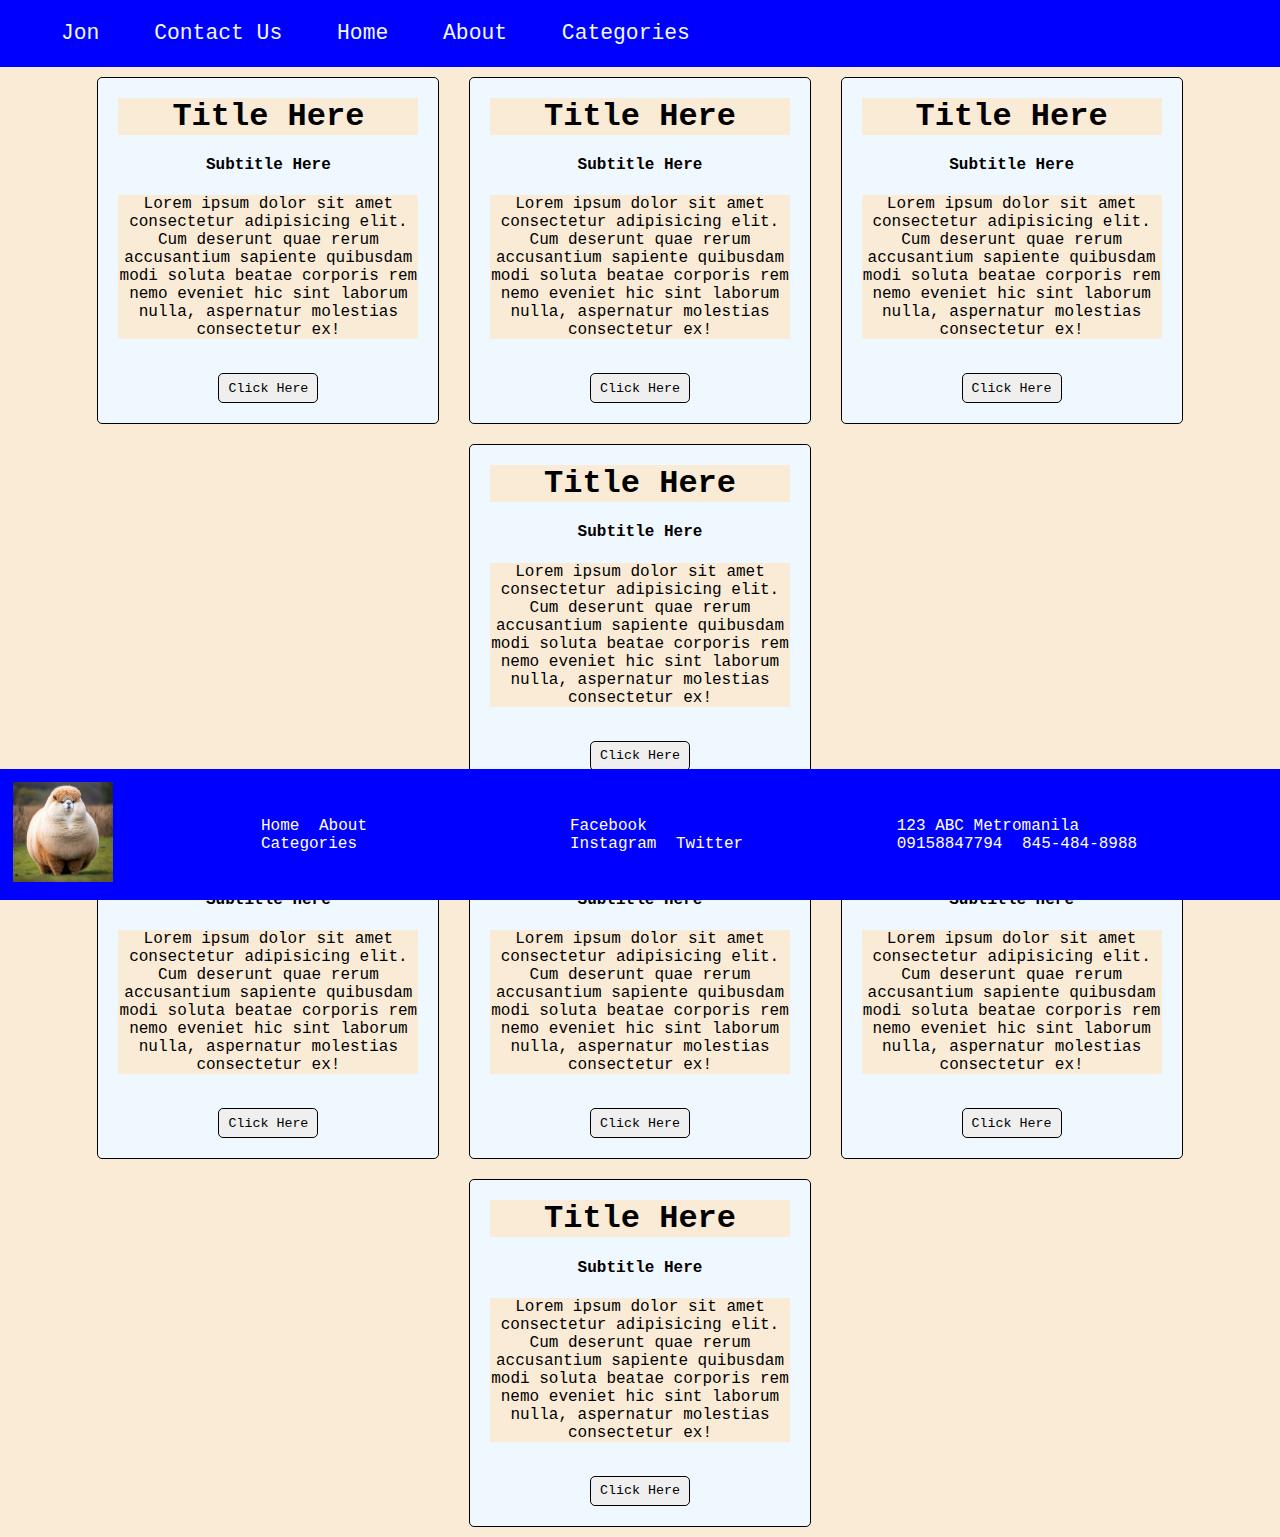
<file: index.html>
<!DOCTYPE html>
<html lang="en">
<head>
    <meta charset="UTF-8">
    <meta name="viewport" content="width=device-width, initial-scale=1.0">
    <title>Document</title>
    <link rel="stylesheet" href="index.css">
</head>
<body>
    <nav>
        <ul>
            <li><a href="#" class="links1">Jon</a></li>
            <li><a href="#" class="links1">Contact Us</a></li>
            <li><a href="#" class="links1">Home</a></li>
            <li><a href="#" class="links1">About</a></li>
            <li><a href="#" class="links1">Categories</a></li>
        </ul>
    </nav>
    <br>
    <div>
        <center>
            <div>
        <div class="inline-card">
            <h1 class="card-title">Title Here</h1>
            <h4 class="card-subtitle">Subtitle Here</h4>
            <div class="card-body">
                <p class="card-text">Lorem ipsum dolor sit amet consectetur adipisicing elit. Cum deserunt quae rerum accusantium sapiente quibusdam modi soluta beatae corporis rem nemo eveniet hic sint laborum nulla, aspernatur molestias consectetur ex!</p>
            </div>
            <br>
            <button class="card-btn"><a href="index1.html" class="btn-link">Click Here</a></button>
        </div>
        <div class="inline-card">
            <h1 class="card-title">Title Here</h1>
            <h4 class="card-subtitle">Subtitle Here</h4>
            <div class="card-body">
                <p class="card-text">Lorem ipsum dolor sit amet consectetur adipisicing elit. Cum deserunt quae rerum accusantium sapiente quibusdam modi soluta beatae corporis rem nemo eveniet hic sint laborum nulla, aspernatur molestias consectetur ex!</p>
            </div>
            <br>
            <button class="card-btn"><a href="index1.html" class="btn-link">Click Here</a></button>
        </div>
        <div class="inline-card">
            <h1 class="card-title">Title Here</h1>
            <h4 class="card-subtitle">Subtitle Here</h4>
            <div class="card-body">
                <p class="card-text">Lorem ipsum dolor sit amet consectetur adipisicing elit. Cum deserunt quae rerum accusantium sapiente quibusdam modi soluta beatae corporis rem nemo eveniet hic sint laborum nulla, aspernatur molestias consectetur ex!</p>
            </div>
            <br>
            <button class="card-btn"><a href="index1.html" class="btn-link">Click Here</a></button>
        </div>
    </div>
    <div>
        <div class="inline-card">
            <h1 class="card-title">Title Here</h1>
            <h4 class="card-subtitle">Subtitle Here</h4>
            <div class="card-body">
                <p class="card-text">Lorem ipsum dolor sit amet consectetur adipisicing elit. Cum deserunt quae rerum accusantium sapiente quibusdam modi soluta beatae corporis rem nemo eveniet hic sint laborum nulla, aspernatur molestias consectetur ex!</p>
            </div>
            <br>
            <button class="card-btn"><a href="index1.html" class="btn-link">Click Here</a></button>
        </div>
    </div>
        <div class="inline-card">
            <h1 class="card-title">Title Here</h1>
            <h4 class="card-subtitle">Subtitle Here</h4>
            <div class="card-body">
                <p class="card-text">Lorem ipsum dolor sit amet consectetur adipisicing elit. Cum deserunt quae rerum accusantium sapiente quibusdam modi soluta beatae corporis rem nemo eveniet hic sint laborum nulla, aspernatur molestias consectetur ex!</p>
            </div>
            <br>
            <button class="card-btn"><a href="index1.html" class="btn-link">Click Here</a></button>
        </div>
        <div class="inline-card">
            <h1 class="card-title">Title Here</h1>
            <h4 class="card-subtitle">Subtitle Here</h4>
            <div class="card-body">
                <p class="card-text">Lorem ipsum dolor sit amet consectetur adipisicing elit. Cum deserunt quae rerum accusantium sapiente quibusdam modi soluta beatae corporis rem nemo eveniet hic sint laborum nulla, aspernatur molestias consectetur ex!</p>
            </div>
            <br>
            <button class="card-btn"><a href="index1.html" class="btn-link">Click Here</a></button>
        </div>
        <div class="inline-card">
            <h1 class="card-title">Title Here</h1>
            <h4 class="card-subtitle">Subtitle Here</h4>
            <div class="card-body">
                <p class="card-text">Lorem ipsum dolor sit amet consectetur adipisicing elit. Cum deserunt quae rerum accusantium sapiente quibusdam modi soluta beatae corporis rem nemo eveniet hic sint laborum nulla, aspernatur molestias consectetur ex!</p>
            </div>
            <br>
            <button class="card-btn"><a href="index1.html" class="btn-link">Click Here</a></button>
        </div>
        <div class="inline-card">
            <h1 class="card-title">Title Here</h1>
            <h4 class="card-subtitle">Subtitle Here</h4>
            <div class="card-body">
                <p class="card-text">Lorem ipsum dolor sit amet consectetur adipisicing elit. Cum deserunt quae rerum accusantium sapiente quibusdam modi soluta beatae corporis rem nemo eveniet hic sint laborum nulla, aspernatur molestias consectetur ex!</p>
            </div>
            <br>
            <button class="card-btn"><a href="index1.html" class="btn-link">Click Here</a></button>
        </div>
    </center>
    </div>
    <div class="footer">
        <table>
            <tr>
                <td>
                    <img src="paca.png" id="logo">
                </td>
                <td>
                    <ul>
                        <li><a href="">Home</a></li>
                        <li><a href="">About</a></li>
                        <li><a href="">Categories</a></li>
                    </ul>
                </td>
                <td>
                    <ul>
                        <li><a href="https://www.facebook.com/">Facebook</a></li>
                        <li><a href="https://www.instagram.com/">Instagram</a></li>
                        <li><a href="https://twitter.com/">Twitter</a></li>

                    </ul>
                </td>
                <td>
                    <ul>
                        <li>123 ABC Metromanila</li>
                        <li>09158847794</li>
                        <li>845-484-8988</li>
                        
                    </ul>
                </td>

            </tr>
        </table>
    </div>
</body>
</html>
</file>
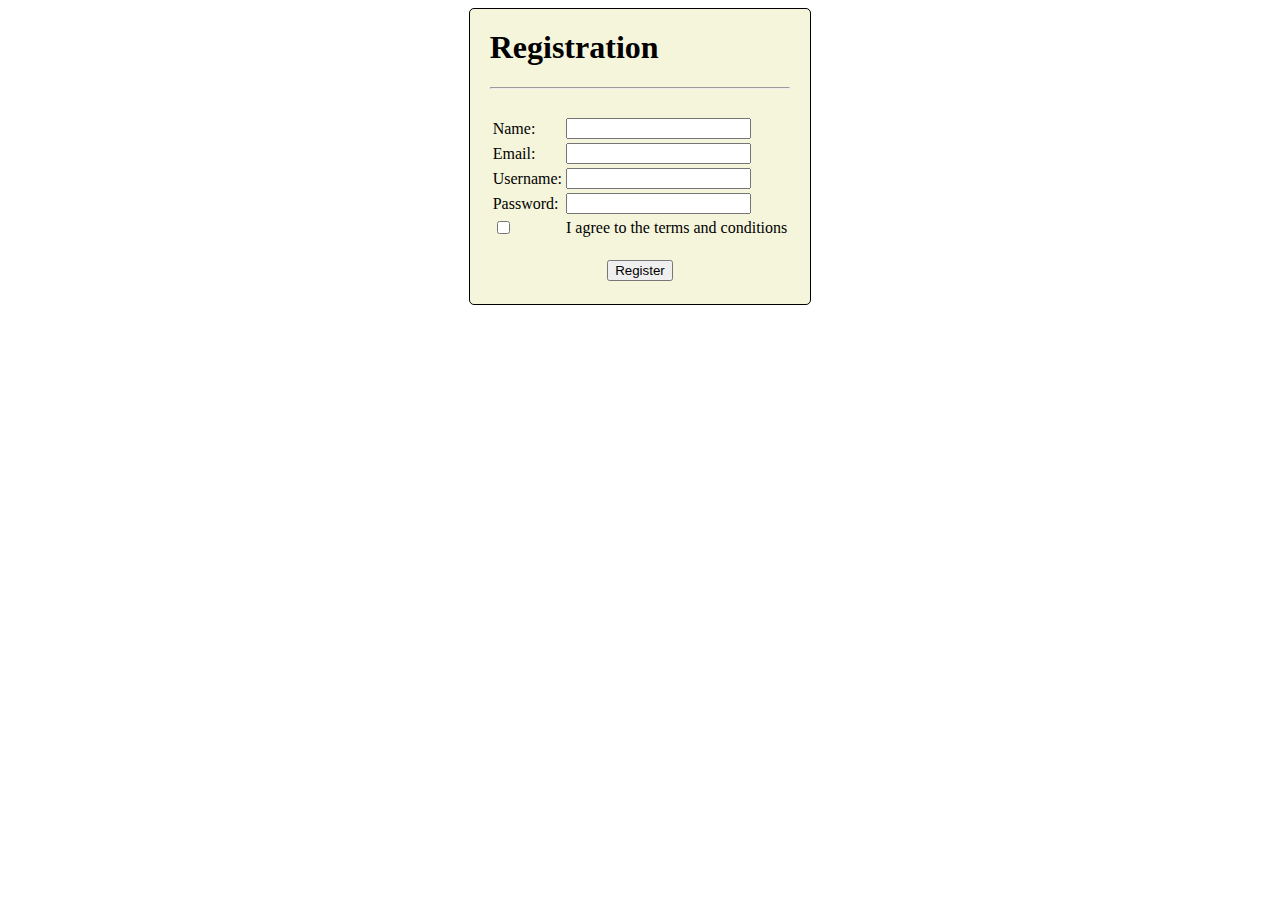
<file: index1.html>
<!DOCTYPE html>
<html lang="en">
<head>
    <meta charset="UTF-8">
    <meta name="viewport" content="width=device-width, initial-scale=1.0">
    <title>Document</title>
    <link rel="stylesheet" href="index1.css">
</head>
<body>
    <div class="form-div">
        <h1>Registration</h1>
        <hr>
        <form>
            <table>
                    <tr>
                        <td>Name:</td>
                        <td><input type="text" id="fullname" name="fullname"></td>
                    </tr>
                    <tr>
                        <td>Email:</td>
                        <td><input type="text" id="email" name="Email"></td>
                    </tr>
                    <tr>
                        <td>Username:</td>
                        <td><input type="text" id="username" name="Username"></td>
                    </tr>
                    <tr>
                        <td>Password:</td>
                        <td><input type="text" id="password" name="Password"></td>
                    </tr>
                    <br>
                    <tr>
                        <td><input type="checkbox" id="terms" name="terms"></td>
                        <td>I agree to the terms and conditions</td>
                    </tr>
                    <tr>
                        <td colspan="2">
                            <br>
                            <center>
                                <button id="register">Register</button>
                            </center>
                        </td>
                    </tr>
            </table>
        </form>
    </div>
</body>
</html>
</file>
<file: index.css>
nav {
    background-color: blue;
    color: white;
    border: 0px;
    margin: 0px;
    padding: 0px;
    font-size: 16pt;
    width: 100%;
    position: sticky;
    display: inline-block;
}

li{
    display: inline;
    list-style-type: none;
}

body {
    margin: 0px;
    background-color: antiquewhite;
    font-family: 'Courier New', Courier, monospace;
}

nav a{
    color:aliceblue;
    text-decoration: none;
    padding: 22px 16px;
}

.links1:hover{
    background-color: aliceblue;
    color: blue;
}

.footer {
    background-color: blue;
    color: white;
    width: 100%;
    position: fixed;
    bottom: 0px;
}

body {
    margin: 0px;
    height: 100%;
}

table{
    margin:auto;
    padding: 10px;
}

li {
    padding: 5px;
    list-style-type: none;
}

td {
    padding-right: 100px;
}

#logo {
    width: 100px;
    height: 100px;
}

a {
    color: white;
    text-decoration: none;
}

.inline-card {
    border: 1px solid black;
    background-color: aliceblue;
    border-radius: 5px;
    padding: 20px;
    width: 300px;
    display: inline-block;
    margin: 10px;
}

.card-title {
    background-color: antiquewhite;
    font-family: 'Courier New', Courier, monospace;
    margin: 0px;
}

.card-subtitle {
    font-family: 'Courier New', Courier, monospace;
}

.card-text {
    background-color: antiquewhite;
}

.card-btn {
    border: 1px solid black;
    border-radius: 5px;
    width: 100px;
    height: 30px;
    font-family: 'Courier New', Courier, monospace;
}

.card-btn:hover{
    background-color: brown;
    color: black;
}

.btn-link {
    color: black;
}
</file>
<file: index1.css>
.form-div{ 
    border: 1px solid black;
    border-radius: 5px;
    padding: 20px;
    background-color: beige;
    width: fit-content;
    margin: auto;
}

h1 {
    margin-top: 0px;
    border-radius: 5px;
}

#register:hover {
    background-color: aqua;
    width: 120px;
    

}
</file>
